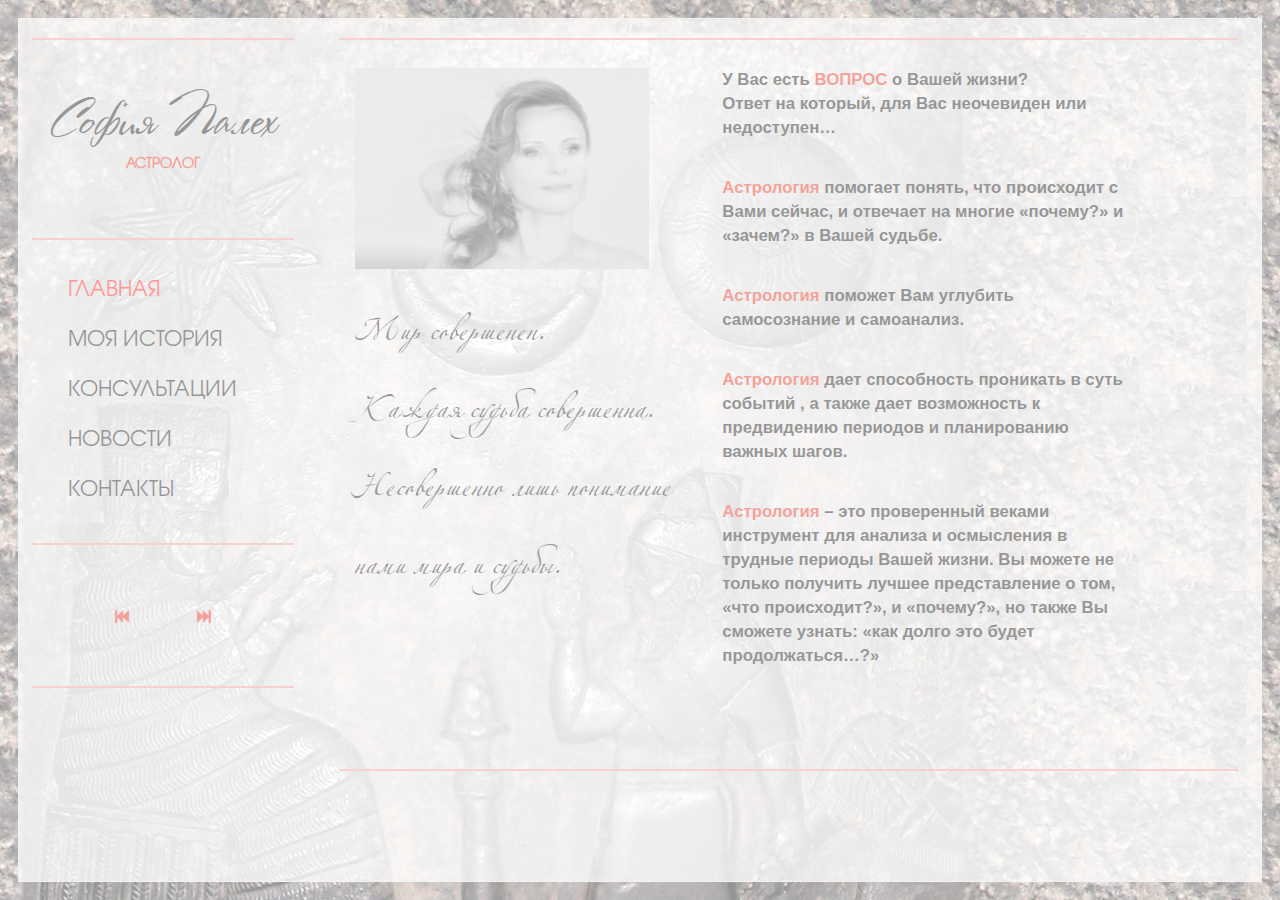
<file: index.html>
<!DOCTYPE html>
<html lang="en">
<head>
    <meta charset="utf-8">
    <meta http-equiv="X-UA-Compatible" content="IE=edge">
    <meta name="viewport" content="width=device-width, initial-scale=1">

    <link rel="shortcut icon" href="/img/crown.png" type="image/png">

    <script src="js/less.js"></script>
    <script src="js/jquery-2.2.0.js"></script>

    <link rel="stylesheet" href="css/font-awesome.min.css">
    <link href="css/bootstrap.css" rel="stylesheet">
    <link href="css/style.css" rel="stylesheet">

    <title>Астролог</title>

    <style>
        #page-preloader {
            position: fixed;
            left: 0;
            top: 0;
            right: 0;
            bottom: 0;
            background: rgba(255, 255, 255, .75);
            z-index: 100500;
        }
    </style>

</head>
<body>
<div id="page-preloader"><span class="spinner"></span></div>
<div class="container-fluid">
    <div class="row">
        <div class="col-xs-12 main_margin">
            <div class="well btn-block">
                <div class="container">
                    <div class="row">
                        <div class="col-xs-3 menu_style">
                            <p align="center" class="bord"></p>
                            <p align="center" class="logo_font">София Палех</p>
                            <p align="center" class="astro_style">АСТРОЛОГ</p>
                            <p align="center" class="bord logo_bottom"></p>
                            <ul class="nav nav-tabs nav-stacked">
                                <li class="active">
                                    <a href="index.html">ГЛАВНАЯ</a>
                                </li>
                                <li>
                                    <a href="history.html">МОЯ ИСТОРИЯ</a>
                                </li>
                                <li>
                                    <a href="consult.html">КОНСУЛЬТАЦИИ</a>
                                </li>
                                <li>
                                    <a href="news.html">НОВОСТИ</a>
                                </li>
                                <li>
                                    <a href="contacts.html">КОНТАКТЫ</a>
                                </li>
                            </ul>
                            <p class="bord"></p>
                            <p align="center">
                                <a href="contacts.html"><span class="glyphicon glyphicon-fast-backward arrow_style"></span></a>
                                <a href="history.html"><span class="glyphicon glyphicon-fast-forward arrow_style"></span></a>
                            </p>
                            <p class="bord"></p>
                        </div>
                        <div class="col-xs-9">
                            <div class="tab-content">
                                <div id="panel1" class="tab-pane fade in active">
                                    <div class="container-fluid">
                                        <div class="row">
                                            <div class="col-xs-12">
                                                <p class="bord3"></p>
                                                <div class="container-fluid">
                                                    <div class="row">
                                                        <div class="col-xs-6 margin_text_column_right">
                                                            <img class="photo" src="img/foto.png" style="max-width: 75%; height: auto;">
                                                            <p class="citata">Мир совершенен.</p>
                                                            <p class="citata">Каждая судьба совершенна.</p>
                                                            <p class="citata">Несовершенно лишь понимание</p>
                                                            <p class="citata">нами мира и судьбы.</p>
                                                        </div>
                                                        <div class="col-xs-6 margin_text_column_left">
                                                            <p class="text marg first_marg">У Вас есть <span class="red">ВОПРОС</span> о Вашей жизни?
                                                                <br />
                                                                                            Ответ на который, для Вас неочевиден или недоступен…
                                                            </p>
                                                            <p class="text text_marg"><span class="red">Астрология</span> помогает понять, что происходит с Вами сейчас, и отвечает на многие «почему?» и «зачем?» в Вашей судьбе.</p>
                                                            <p class="text text_marg"><span class="red">Астрология</span> поможет Вам углубить самосознание и самоанализ.</p>
                                                            <p class="text text_marg"><span class="red">Астрология</span> дает способность проникать в суть событий , а также дает возможность к предвидению периодов и планированию важных шагов.</p>
                                                            <p class="text text_marg"><span class="red">Астрология</span> – это проверенный веками инструмент для анализа и осмысления в трудные периоды Вашей жизни. Вы можете не только получить лучшее представление о том, «что происходит?», и «почему?», но также Вы сможете узнать: «как долго это будет продолжаться…?»</p>
                                                        </div>
                                                    </div>
                                                </div>
                                                <p class="block_element_1"></p>
                                                <p class="bord3"></p>
                                            </div>
                                        </div>
                                    </div>
                                </div>
                            </div>
                        </div>
                    </div>
                </div>
            </div>
        </div>
    </div>
</div>
<script>
    $(window).on('load', function () {
        var $preloader = $('#page-preloader'), $spinner = $preloader.find('.spinner');

        $preloader.delay(500).fadeOut('slow');
    });
</script>

<script src="js/bootstrap.min.js"></script>
</body>
</html>
</file>
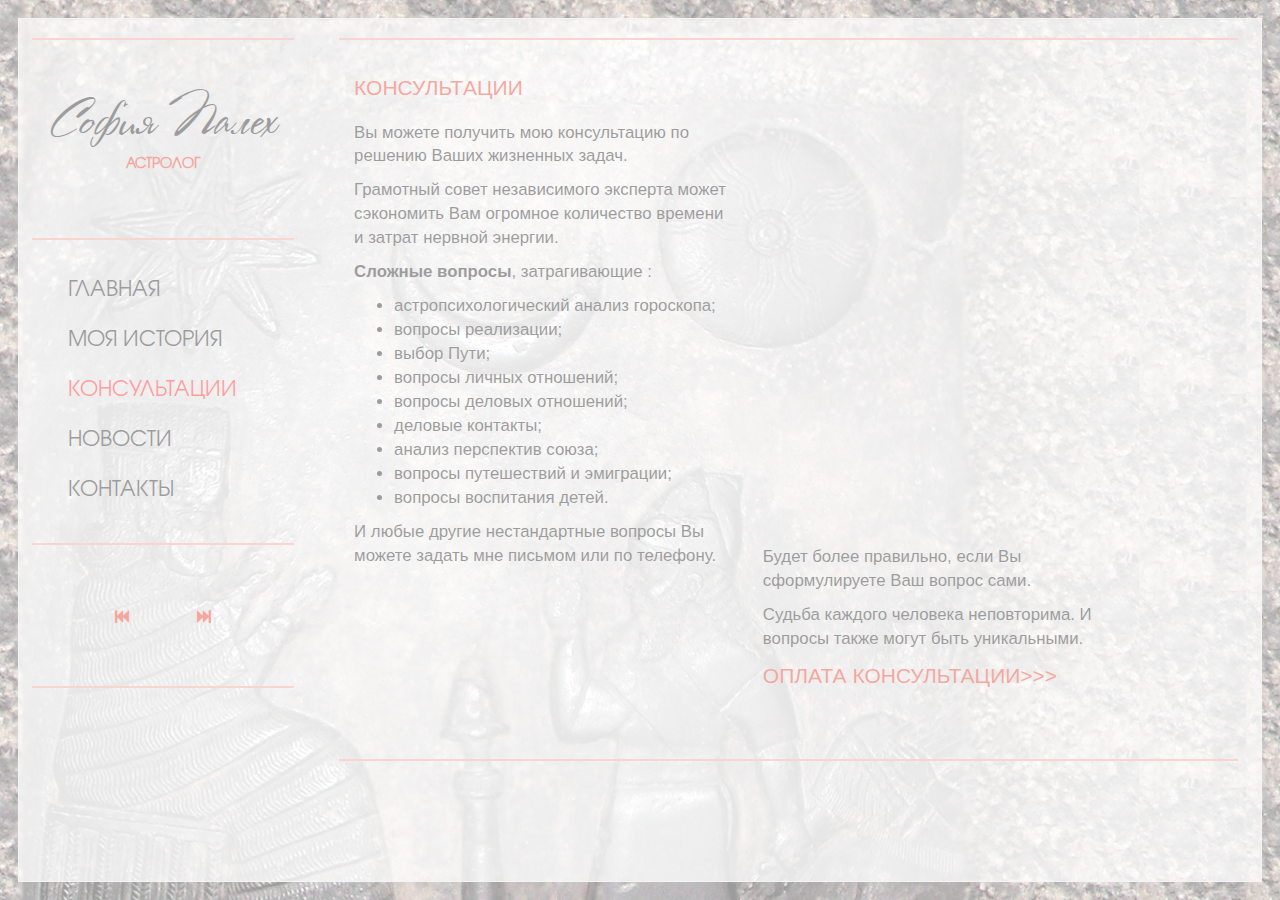
<file: consult.html>
<!DOCTYPE html>
<html lang="en">
<head>
    <meta charset="utf-8">
    <meta http-equiv="X-UA-Compatible" content="IE=edge">
    <meta name="viewport" content="width=device-width, initial-scale=1">

    <link rel="shortcut icon" href="/img/crown.png" type="image/png">

    <script src="js/less.js"></script>
    <script src="js/jquery-2.2.0.js"></script>

    <link rel="stylesheet" href="css/font-awesome.min.css">
    <link href="css/bootstrap.css" rel="stylesheet">
    <link href="css/style.css" rel="stylesheet">


    <title>Астролог</title>
    <style>
        #page-preloader {
            position: fixed;
            left: 0;
            top: 0;
            right: 0;
            bottom: 0;
            background: rgba(255, 255, 255, .75);
            z-index: 100500;
        }
    </style>
</head>
<body>
<div id="page-preloader"><span class="spinner"></span></div>
<div class="container-fluid">
    <div class="row">
        <div class="col-xs-12 main_margin">
            <div class="well btn-block">
                <div class="container">
                    <div class="row">
                        <div class="col-xs-3 menu_style">
                            <p align="center" class="bord"></p>
                            <p align="center" class="logo_font">София Палех</p>
                            <p align="center" class="astro_style">АСТРОЛОГ</p>
                            <p align="center" class="bord logo_bottom"></p>

                            <ul class="nav nav-tabs nav-stacked">
                                <li>
                                    <a href="index.html">ГЛАВНАЯ</a>
                                </li>
                                <li>
                                    <a href="history.html">МОЯ ИСТОРИЯ</a>
                                </li>
                                <li class="active">
                                    <a href="consult.html">КОНСУЛЬТАЦИИ</a>
                                </li>
                                <li>
                                    <a href="news.html">НОВОСТИ</a>
                                </li>
                                <li>
                                    <a href="contacts.html">КОНТАКТЫ</a>
                                </li>
                            </ul>

                            <p class="bord"></p>
                            <p align="center">
                                <a href="history.html"><span class="glyphicon glyphicon-fast-backward arrow_style"></span></a>
                                <a href="news.html"><span class="glyphicon glyphicon-fast-forward arrow_style"></span></a>
                            </p>
                            <p class="bord"></p>
                        </div>
                        <div class="col-xs-9">
                            <!-- 3 Tab-->
                            <div class="tab-content">
                                <div id="panel3" class="tab-pane active">
                                    <div class="container-fluid">
                                        <div class="row">
                                            <div class="col-xs-12">
                                                <p class="bord3"></p>
                                                <div class="container-fluid">
                                                    <div class="row">
                                                        <div class="col-xs-6">
                                                            <p class="header_style_consult">КОНСУЛЬТAЦИИ</p>
                                                            <p class="consult_text">Вы можете получить мою консультацию по решению Ваших жизненных задач. </p>
                                                            <p class="consult_text">Грамотный совет независимого эксперта может сэкономить Вам огромное количество времени и затрат нервной энергии.</p>
                                                            <p class="consult_text"><b>Сложные вопросы</b>, затрагивающие :</p>
                                                            <ul>
                                                                <li class="consult_text">астропсихологический анализ гороскопа;</li>
                                                                <li class="consult_text">вопросы реализации;</li>
                                                                <li class="consult_text">выбор Пути;</li>
                                                                <li class="consult_text">вопросы личных отношений;</li>
                                                                <li class="consult_text">вопросы деловых отношений;</li>
                                                                <li class="consult_text">деловые контакты;</li>
                                                                <li class="consult_text">анализ перспектив союза;</li>
                                                                <li class="consult_text">вопросы путешествий и эмиграции;</li>
                                                                <li class="consult_text">вопросы воспитания детей.</li>
                                                            </ul>
                                                            <p class="consult_text">И любые другие нестандартные вопросы Вы можете задать мне письмом или по телефону.</p>
                                                        </div>
                                                        <div class="col-xs-6 consult_margin">
                                                            <p class="consult_text">Будет более правильно, если Вы сформулируете Ваш вопрос сами. </p>
                                                            <p class="consult_text">Судьба каждого человека неповторима. И вопросы также могут быть уникальными.</p>
                                                            <a class="red oplata" href="oplata.html">ОПЛАТА КОНСУЛЬТАЦИИ>>></a>
                                                        </div>
                                                    </div>
                                                </div>
                                                <p class="block_element_9_consult"></p>
                                                <p class="bord3"></p>
                                            </div>
                                        </div>
                                    </div>
                                </div>
                            </div>
                        </div>
                    </div>
                </div>
            </div>
        </div>
    </div>
</div>
<script>
    $(window).on('load', function () {
        var $preloader = $('#page-preloader'), $spinner = $preloader.find('.spinner');
        $preloader.delay(500).fadeOut('slow');
    });
</script>

<script src="js/bootstrap.min.js"></script>
</body>
</html>
</file>
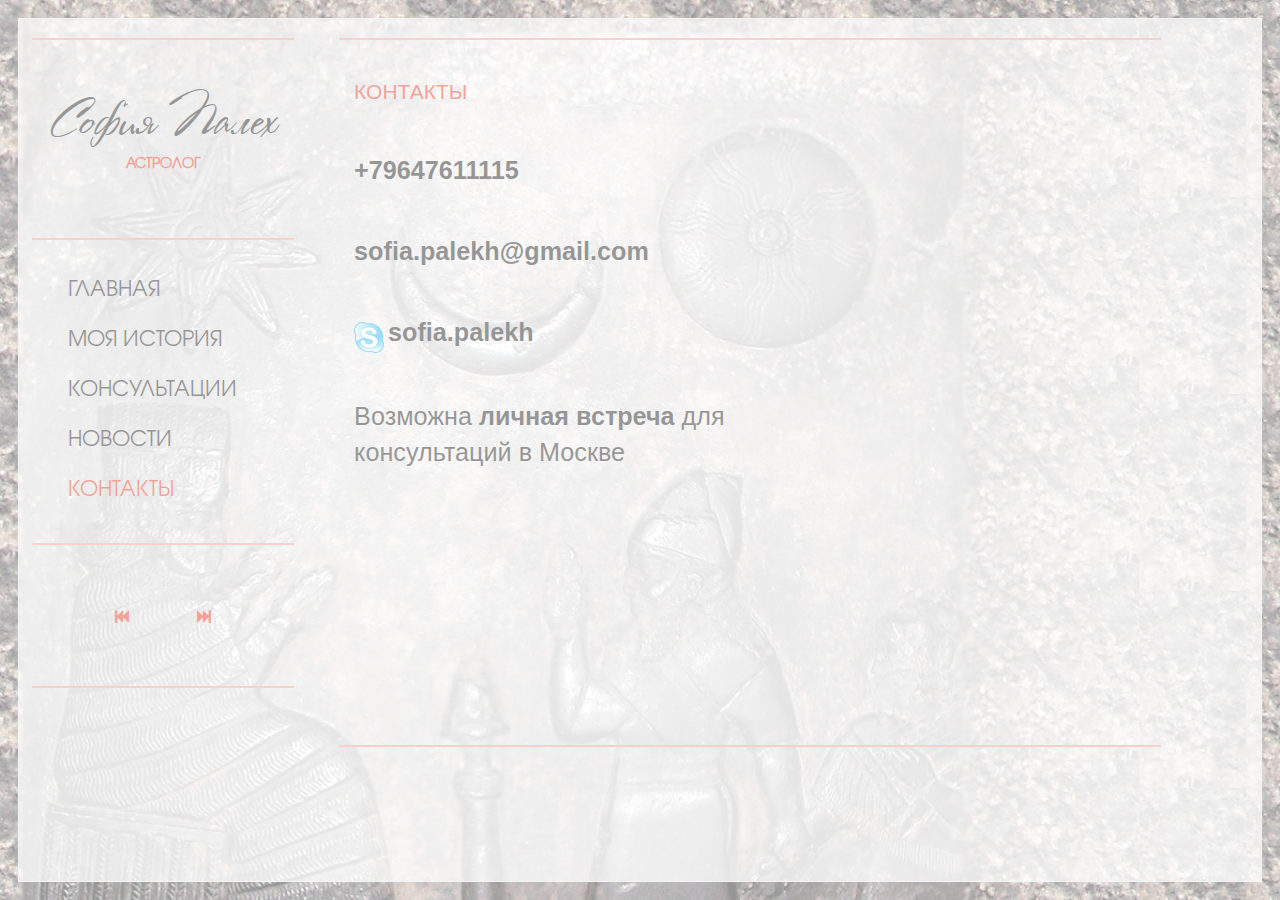
<file: contacts.html>
<!DOCTYPE html>
<html lang="en">
<head>
    <meta charset="utf-8">
    <meta http-equiv="X-UA-Compatible" content="IE=edge">
    <meta name="viewport" content="width=device-width, initial-scale=1">

    <link rel="shortcut icon" href="/img/crown.png" type="image/png">

    <script src="js/less.js"></script>
    <script src="js/jquery-2.2.0.js"></script>

    <link rel="stylesheet" href="css/font-awesome.min.css">
    <link href="css/bootstrap.css" rel="stylesheet">
    <link href="css/style.css" rel="stylesheet">


    <title>Астролог</title>
    <style>
        #page-preloader {
            position: fixed;
            left: 0;
            top: 0;
            right: 0;
            bottom: 0;
            background: rgba(255, 255, 255, .75);
            z-index: 100500;
        }
    </style>
</head>
<body>
<div id="page-preloader"><span class="spinner"></span></div>
<div class="container-fluid">
    <div class="row">
        <div class="col-xs-12 main_margin">
            <div class="well btn-block">
                <div class="container">
                    <div class="row">
                        <div class="col-xs-3 menu_style">
                            <p align="center" class="bord"></p>
                            <p align="center" class="logo_font">София Палех</p>
                            <p align="center" class="astro_style">АСТРОЛОГ</p>
                            <p align="center" class="bord logo_bottom"></p>
                            <ul class="nav nav-tabs nav-stacked">
                                <li>
                                    <a href="index.html">ГЛАВНАЯ</a>
                                </li>
                                <li>
                                    <a href="history.html">МОЯ ИСТОРИЯ</a>
                                </li>
                                <li>
                                    <a href="consult.html">КОНСУЛЬТАЦИИ</a>
                                </li>
                                <li>
                                    <a href="news.html">НОВОСТИ</a>
                                </li>
                                <li>
                                    <a class="red" href="contacts.html">КОНТАКТЫ</a>
                                </li>
                            </ul>
                            <p class="bord"></p>
                            <p align="center">
                                <a href="news.html"><span class="glyphicon glyphicon-fast-backward arrow_style"></span></a>
                                <a href="index.html"><span class="glyphicon glyphicon-fast-forward arrow_style"></span></a>
                            </p>
                            <p class="bord"></p>
                        </div>
                        <div class="col-xs-9 contacts_text">
                            <div class="tab-content">
                                <div id="panel5" class="tab-pane active">
                                    <div class="container-fluid">
                                        <div class="row">
                                            <div class="col-xs-11 col-lg-11">
                                                <p class="bord3"></p>
                                                <div class="container-fluid">
                                                    <div class="row">
                                                        <div class="col-xs-7">
                                                            <p class="header_style">КОНТАКТЫ</p>
                                                            <p class="contacts"><b>+79647611115</b></p>
                                                            <p class="contacts"><b>sofia.palekh@gmail.com</b></p>
                                                            <p><img src="img/skype.png"> <b class="contacts">sofia.palekh </b></p>
                                                            <p class="contacts">Возможна <b>личная встреча</b> для консультаций в Москве</p>
                                                        </div>
                                                    </div>
                                                </div>
                                                <p class="block_element_4_contacts"></p>
                                                <p class="bord3"></p>
                                            </div>
                                        </div>
                                    </div>
                                </div>
                            </div>
                        </div>
                    </div>
                </div>
            </div>
        </div>
    </div>
</div>
<script>
    $(window).on('load', function () {
        var $preloader = $('#page-preloader'), $spinner = $preloader.find('.spinner');
        $preloader.delay(500).fadeOut('slow');
    });
</script>

<script src="js/bootstrap.min.js"></script>
</body>
</html>
</file>
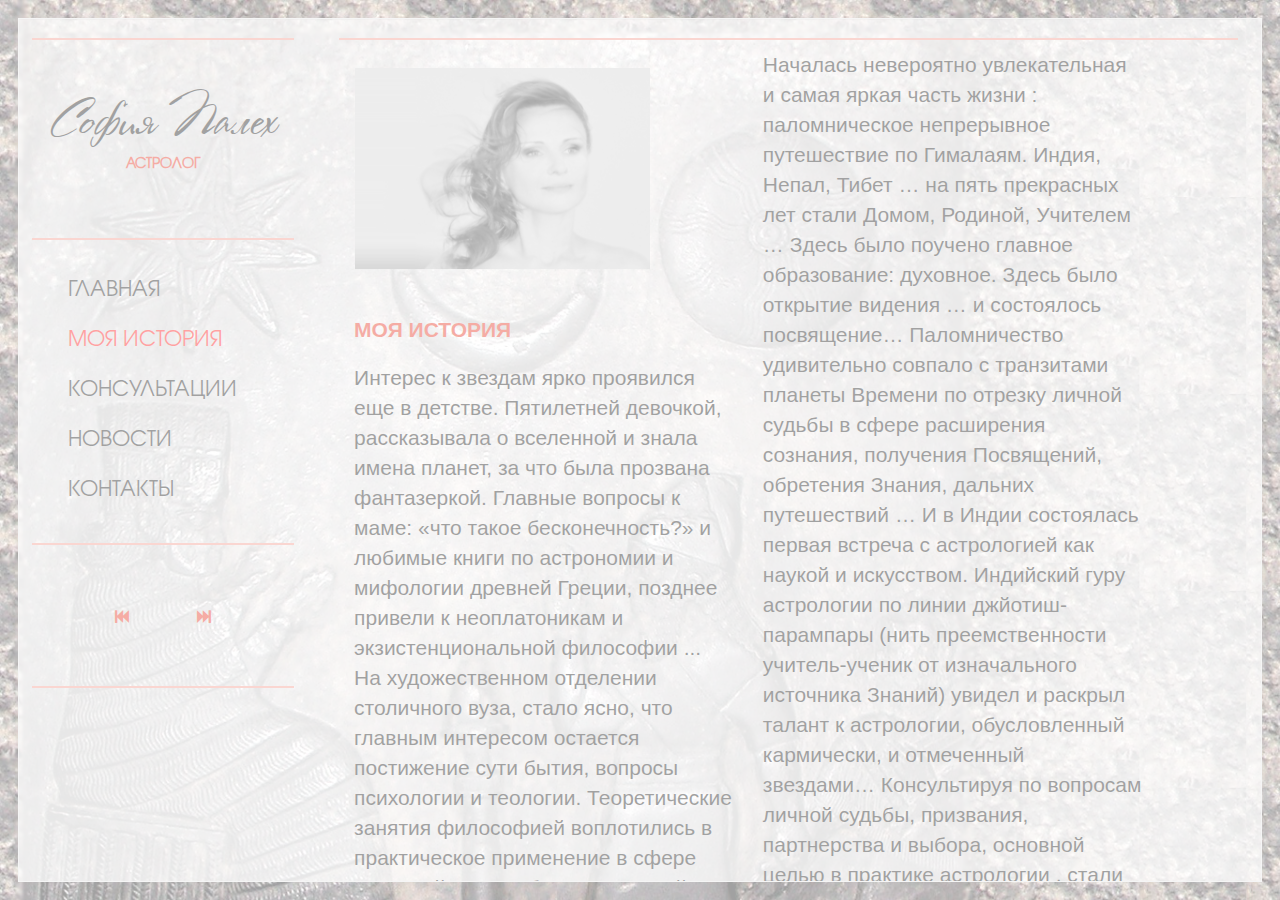
<file: history.html>
<!DOCTYPE html>
<html lang="en">
<head>
    <meta charset="utf-8">
    <meta http-equiv="X-UA-Compatible" content="IE=edge">
    <meta name="viewport" content="width=device-width, initial-scale=1">

    <link rel="shortcut icon" href="/img/crown.png" type="image/png">

    <script src="js/less.js"></script>
    <script src="js/jquery-2.2.0.js"></script>

    <link rel="stylesheet" href="css/font-awesome.min.css">
    <link href="css/bootstrap.css" rel="stylesheet">
    <link href="css/style.css" rel="stylesheet">

    <title>Астролог</title>

    <style>
        #page-preloader {
            position: fixed;
            left: 0;
            top: 0;
            right: 0;
            bottom: 0;
            background: rgba(255, 255, 255, .75);
            z-index: 100500;
        }
    </style>
</head>
<body>
<div id="page-preloader"><span class="spinner"></span></div>
<div class="container-fluid">
    <div class="row">
        <div class="col-xs-12 main_margin">
            <div class="well btn-block">
                <div class="container">
                    <div class="row">
                        <div class="col-xs-3 menu_style">
                            <p align="center" class="bord"></p>
                            <p align="center" class="logo_font">София Палех</p>
                            <p align="center" class="astro_style">АСТРОЛОГ</p>
                            <p align="center" class="bord logo_bottom"></p>
                            <p class="block_element_7_history"></p>
                            <ul class="nav nav-tabs nav-stacked">
                                <li>
                                    <a href="index.html">ГЛАВНАЯ</a>
                                </li>
                                <li class="active">
                                    <a href="history.html">МОЯ ИСТОРИЯ</a>
                                </li>
                                <li>
                                    <a href="consult.html">КОНСУЛЬТАЦИИ</a>
                                </li>
                                <li>
                                    <a href="news.html">НОВОСТИ</a>
                                </li>
                                <li>
                                    <a href="contacts.html">КОНТАКТЫ</a>
                                </li>
                            </ul>
                            <p class="bord"></p>
                            <p align="center">
                                <a href="index.html"><span class="glyphicon glyphicon-fast-backward arrow_style"></span></a>
                                <a href="consult.html"><span class="glyphicon glyphicon-fast-forward arrow_style"></span></a>
                            </p>
                            <p class="bord"></p>
                        </div>
                        <div class="col-xs-9">
                            <!--2 Tab-->
                            <div class="tab-content">
                                <div id="panel2" class="tab-pane fade in active">
                                    <div class="container-fluid">
                                        <div class="row">
                                            <div class="col-xs-12">
                                                <p class="bord3"></p>
                                                <div class="container-fluid">
                                                    <div class="row">
                                                        <div class="col-xs-6">
                                                            <img class="photo" src="img/foto.png" style="max-width: 78%; height: auto;">
                                                            <p class="header_style"><b>МОЯ ИСТОРИЯ</b></p>
                                                            <p class="history_text">Интерес к звездам ярко проявился еще в детстве. Пятилетней девочкой, рассказывала о вселенной и знала имена планет, за что была прозвана фантазеркой. Главные вопросы к маме: «что такое бесконечность?» и любимые книги по астрономии и мифологии древней Греции, позднее привели к неоплатоникам и экзистенциональной философии ... На художественном отделении столичного вуза, стало ясно, что главным интересом остается постижение сути бытия, вопросы психологии и теологии. Теоретические занятия философией воплотились в практическое применение в сфере правовой жизни общества. С этой целью в Москве была основана собственная юридическая компания. Здесь, совместно с партнерами, вела обширную практику в сфере гражданского права и сопровождения бизнеса. Исследования в социальной и правовой сфере неожиданно прервались после прочтения древнего текста: «Тибетской книги мертвых»…</p>
                                                        </div>
                                                        <div class="col-xs-6">
                                                            <p class="history_text">Началась невероятно увлекательная и самая яркая часть жизни : паломническое непрерывное путешествие по Гималаям. Индия, Непал, Тибет … на пять прекрасных лет стали Домом, Родиной, Учителем … Здесь было поучено главное образование: духовное. Здесь было открытие видения … и состоялось посвящение… Паломничество удивительно совпало с транзитами планеты Времени по отрезку личной судьбы в сфере расширения сознания, получения Посвящений, обретения Знания, дальних путешествий … И в Индии состоялась первая встреча с астрологией как наукой и искусством. Индийский гуру астрологии по линии джйотиш-парампары (нить преемственности учитель-ученик от изначального источника Знаний) увидел и раскрыл талант к астрологии, обусловленный кармически, и отмеченный звездами…

                                                                                    Консультируя по вопросам личной судьбы, призвания, партнерства и выбора, основной целью в практике астрологии , стали глубокие исследования законов судьбы, вопросов свободы воли, свободы выбора. На практике стало очевидно, что именно астрология дает логический, математически точный, и многими поколениями астрологов освоенный инструмент, для более конкретного и наглядного изучения этих абстрактных вечных вопросов философии , психологии, познания человека и мира. А занятия живописью и юридическая практика, были первой ступенью на Пути познании судьбы, мира вещей, явлений, Бытия… на Пути к Богу.</p>
                                                        </div>
                                                    </div>
                                                </div>
                                                <p class="block_element_5"></p>
                                                <p class="bord3"></p>
                                            </div>
                                        </div>
                                    </div>
                                </div>
                            </div>
                        </div>
                    </div>
                </div>
            </div>
        </div>
    </div>
</div>
<script>
    $(window).on('load', function () {
        var $preloader = $('#page-preloader'), $spinner = $preloader.find('.spinner');
        $preloader.delay(500).fadeOut('slow');
    });
</script>
<script src="js/bootstrap.min.js"></script>
</body>
</html>
</file>
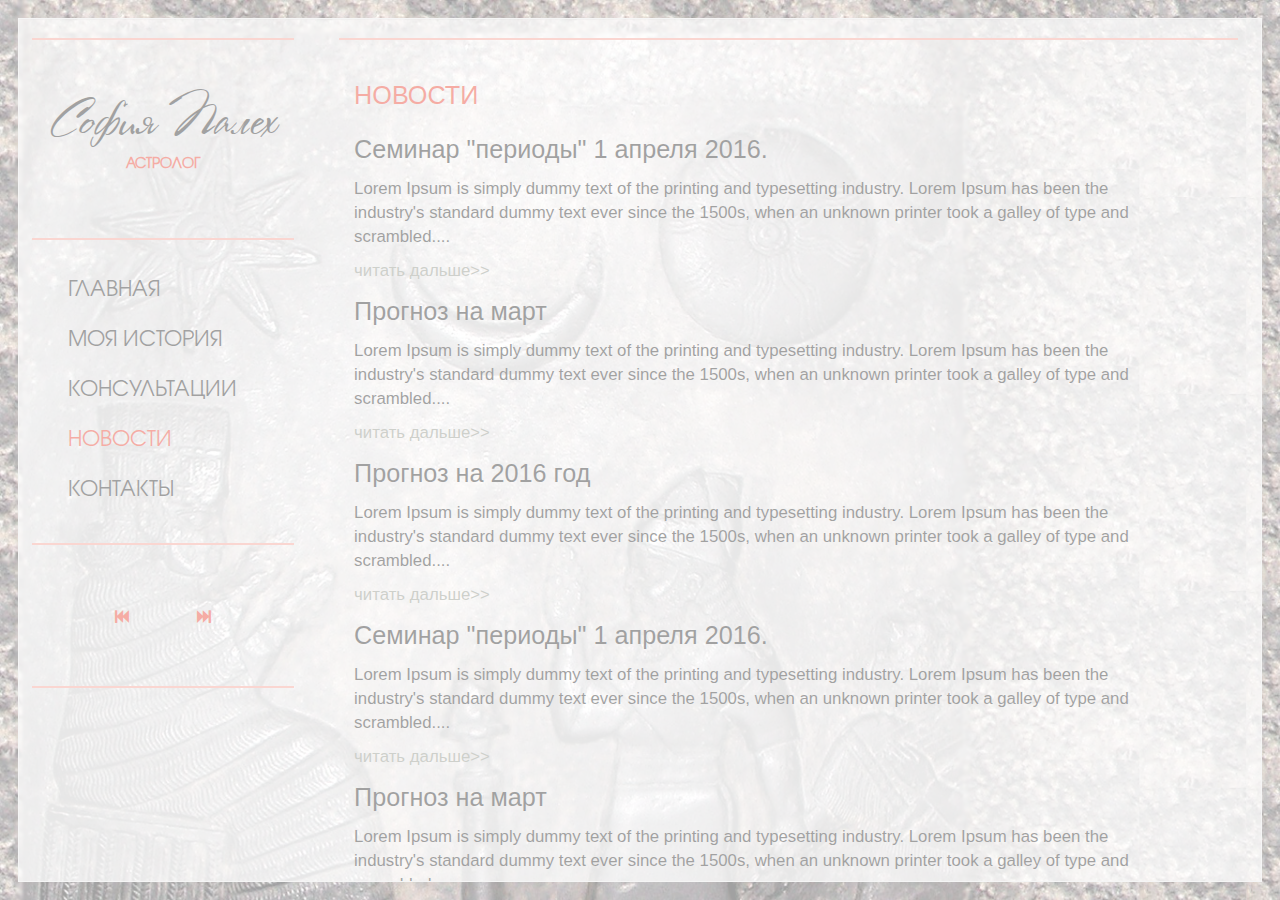
<file: news.html>
<!DOCTYPE html>
<html lang="en">
<head>
    <meta charset="utf-8">
    <meta http-equiv="X-UA-Compatible" content="IE=edge">
    <meta name="viewport" content="width=device-width, initial-scale=1">

    <link rel="shortcut icon" href="/img/crown.png" type="image/png">

    <script src="js/less.js"></script>
    <script src="js/jquery-2.2.0.js"></script>

    <link rel="stylesheet" href="css/font-awesome.min.css">
    <link href="css/bootstrap.css" rel="stylesheet">
    <link href="css/style.css" rel="stylesheet">


    <title>Астролог</title>
    <style>
        #page-preloader {
            position: fixed;
            left: 0;
            top: 0;
            right: 0;
            bottom: 0;
            background: rgba(255, 255, 255, .75);
            z-index: 100500;
        }
    </style>
</head>
<body>
<div id="page-preloader"><span class="spinner"></span></div>
<div class="container-fluid">
    <div class="row">
        <div class="col-xs-12 main_margin">
            <div class="well">
                <div class="container">
                    <div class="row">
                        <div class="col-xs-3 menu_style">
                            <p align="center" class="bord"></p>
                            <p align="center" class="logo_font">София Палех</p>
                            <p align="center" class="astro_style">АСТРОЛОГ</p>
                            <p align="center" class="bord logo_bottom"></p>
                            <ul class="nav nav-tabs nav-stacked">
                                <li>
                                    <a href="index.html">ГЛАВНАЯ</a>
                                </li>
                                <li>
                                    <a href="history.html">МОЯ ИСТОРИЯ</a>
                                </li>
                                <li>
                                    <a href="consult.html">КОНСУЛЬТАЦИИ</a>
                                </li>
                                <li>
                                    <a class="red" href="news.html">НОВОСТИ</a>
                                </li>
                                <li>
                                    <a href="contacts.html">КОНТАКТЫ</a>
                                </li>
                            </ul>

                            <p class="bord"></p>
                            <p align="center">
                                <a href="consult.html"><span class="glyphicon glyphicon-fast-backward arrow_style"></span></a>
                                <a href="contacts.html"><span class="glyphicon glyphicon-fast-forward arrow_style"></span></a>
                            </p>
                            <p class="bord"></p>
                        </div>
                        <div class="col-xs-9 news_text">
                            <div class="tab-content">
                                <div id="panel51" class="tab-pane active">
                                    <div class="container-fluid">
                                        <div class="row">
                                            <div class="col-xs-12">
                                                <p class="bord3"></p>
                                                <div class="container-fluid">
                                                    <div class="row">
                                                        <div class="col-xs-12">
                                                            <p class="header_style">НОВОСТИ</p>
                                                            <p class="news_header">Семинар "периоды" 1 апреля 2016.</p>
                                                            <p class="news_body">Lorem Ipsum is simply dummy text of the printing and typesetting industry. Lorem Ipsum has been the industry's standard dummy text ever since the 1500s, when an unknown printer took a galley of type and scrambled....</p>
                                                            <p class="news_link">
                                                                <a data-toggle="tab" href="#panel1">читать дальше>></a>
                                                            <p class="news_header">Прогноз на март</p>
                                                            <p class="news_body">Lorem Ipsum is simply dummy text of the printing and typesetting industry. Lorem Ipsum has been the industry's standard dummy text ever since the 1500s, when an unknown printer took a galley of type and scrambled....</p>
                                                            <p class="news_link">
                                                                <a data-toggle="tab" href="#panel2">читать дальше>></a>
                                                            <p class="news_header">Прогноз на 2016 год</p>
                                                            <p class="news_body">Lorem Ipsum is simply dummy text of the printing and typesetting industry. Lorem Ipsum has been the industry's standard dummy text ever since the 1500s, when an unknown printer took a galley of type and scrambled....</p>
                                                            <p class="news_link">
                                                                <a data-toggle="tab" href="#panel3">читать дальше>></a>
                                                            </p>
                                                            <p class="news_header">Семинар "периоды" 1 апреля 2016.</p>
                                                            <p class="news_body">Lorem Ipsum is simply dummy text of the printing and typesetting industry. Lorem Ipsum has been the industry's standard dummy text ever since the 1500s, when an unknown printer took a galley of type and scrambled....</p>
                                                            <p class="news_link">
                                                                <a data-toggle="tab" href="#panel4">читать дальше>></a>
                                                            <p class="news_header">Прогноз на март</p>
                                                            <p class="news_body">Lorem Ipsum is simply dummy text of the printing and typesetting industry. Lorem Ipsum has been the industry's standard dummy text ever since the 1500s, when an unknown printer took a galley of type and scrambled....</p>
                                                            <p class="news_link">
                                                                <a data-toggle="tab" href="#panel5">читать дальше>></a>
                                                            <p class="news_header">Прогноз на 2016 год</p>
                                                            <p class="news_body">Lorem Ipsum is simply dummy text of the printing and typesetting industry. Lorem Ipsum has been the industry's standard dummy text ever since the 1500s, when an unknown printer took a galley of type and scrambled....</p>
                                                            <p class="news_link">
                                                                <a data-toggle="tab" href="#panel6">читать дальше>></a>
                                                            </p>
                                                            <p class="news_header">Семинар "периоды" 1 апреля 2016.</p>
                                                            <p class="news_body">Lorem Ipsum is simply dummy text of the printing and typesetting industry. Lorem Ipsum has been the industry's standard dummy text ever since the 1500s, when an unknown printer took a galley of type and scrambled....</p>
                                                            <p class="news_link">
                                                                <a data-toggle="tab" href="#panel7">читать дальше>></a>
                                                            <p class="news_header">Прогноз на март</p>
                                                            <p class="news_body">Lorem Ipsum is simply dummy text of the printing and typesetting industry. Lorem Ipsum has been the industry's standard dummy text ever since the 1500s, when an unknown printer took a galley of type and scrambled....</p>
                                                            <p class="news_link">
                                                                <a data-toggle="tab" href="#panel8">читать дальше>></a>
                                                            <p class="news_header">Прогноз на 2016 год</p>
                                                            <p class="news_body">Lorem Ipsum is simply dummy text of the printing and typesetting industry. Lorem Ipsum has been the industry's standard dummy text ever since the 1500s, when an unknown printer took a galley of type and scrambled....</p>
                                                            <p class="news_link">
                                                                <a data-toggle="tab" href="#panel9">читать дальше>></a>
                                                            </p>
                                                            <p class="news_header">Семинар "периоды" 1 апреля 2016.</p>
                                                            <p class="news_body">Lorem Ipsum is simply dummy text of the printing and typesetting industry. Lorem Ipsum has been the industry's standard dummy text ever since the 1500s, when an unknown printer took a galley of type and scrambled....</p>
                                                            <p class="news_link">
                                                                <a data-toggle="tab" href="#panel10">читать дальше>></a>
                                                            <p class="news_header">Прогноз на март</p>
                                                            <p class="news_body">Lorem Ipsum is simply dummy text of the printing and typesetting industry. Lorem Ipsum has been the industry's standard dummy text ever since the 1500s, when an unknown printer took a galley of type and scrambled....</p>
                                                            <p class="news_link">
                                                                <a data-toggle="tab" href="#panel11">читать дальше>></a>
                                                            <p class="news_header">Прогноз на 2016 год</p>
                                                            <p class="news_body">Lorem Ipsum is simply dummy text of the printing and typesetting industry. Lorem Ipsum has been the industry's standard dummy text ever since the 1500s, when an unknown printer took a galley of type and scrambled....</p>
                                                            <p class="news_link">
                                                                <a data-toggle="tab" href="#panel12">читать дальше>></a>
                                                            </p>
                                                            <p class="news_header">Семинар "периоды" 1 апреля 2016.</p>
                                                            <p class="news_body">Lorem Ipsum is simply dummy text of the printing and typesetting industry. Lorem Ipsum has been the industry's standard dummy text ever since the 1500s, when an unknown printer took a galley of type and scrambled....</p>
                                                            <p class="news_link">
                                                                <a data-toggle="tab" href="#panel13">читать дальше>></a>
                                                            <p class="news_header">Прогноз на март</p>
                                                            <p class="news_body">Lorem Ipsum is simply dummy text of the printing and typesetting industry. Lorem Ipsum has been the industry's standard dummy text ever since the 1500s, when an unknown printer took a galley of type and scrambled....</p>
                                                            <p class="news_link">
                                                                <a data-toggle="tab" href="#panel14">читать дальше>></a>
                                                            <p class="news_header">Прогноз на 2016 год</p>
                                                            <p class="news_body">Lorem Ipsum is simply dummy text of the printing and typesetting industry. Lorem Ipsum has been the industry's standard dummy text ever since the 1500s, when an unknown printer took a galley of type and scrambled....</p>
                                                            <p class="news_link">
                                                                <a data-toggle="tab" href="#panel15">читать дальше>></a>
                                                            </p>
                                                            <p class="news_header">Семинар "периоды" 1 апреля 2016.</p>
                                                            <p class="news_body">Lorem Ipsum is simply dummy text of the printing and typesetting industry. Lorem Ipsum has been the industry's standard dummy text ever since the 1500s, when an unknown printer took a galley of type and scrambled....</p>
                                                            <p class="news_link">
                                                                <a data-toggle="tab" href="#panel16">читать дальше>></a>
                                                            <p class="news_header">Прогноз на март</p>
                                                            <p class="news_body">Lorem Ipsum is simply dummy text of the printing and typesetting industry. Lorem Ipsum has been the industry's standard dummy text ever since the 1500s, when an unknown printer took a galley of type and scrambled....</p>
                                                            <p class="news_link">
                                                                <a data-toggle="tab" href="#panel17">читать дальше>></a>
                                                            <p class="news_header">Прогноз на 2016 год</p>
                                                            <p class="news_body">Lorem Ipsum is simply dummy text of the printing and typesetting industry. Lorem Ipsum has been the industry's standard dummy text ever since the 1500s, when an unknown printer took a galley of type and scrambled....</p>
                                                            <p class="news_link">
                                                                <a data-toggle="tab" href="#panel18">читать дальше>></a>
                                                            </p>
                                                            <p class="news_header">Семинар "периоды" 1 апреля 2016.</p>
                                                            <p class="news_body">Lorem Ipsum is simply dummy text of the printing and typesetting industry. Lorem Ipsum has been the industry's standard dummy text ever since the 1500s, when an unknown printer took a galley of type and scrambled....</p>
                                                            <p class="news_link">
                                                                <a data-toggle="tab" href="#panel19">читать дальше>></a>
                                                            <p class="news_header">Прогноз на март</p>
                                                            <p class="news_body">Lorem Ipsum is simply dummy text of the printing and typesetting industry. Lorem Ipsum has been the industry's standard dummy text ever since the 1500s, when an unknown printer took a galley of type and scrambled....</p>
                                                            <p class="news_link">
                                                                <a data-toggle="tab" href="#panel20">читать дальше>></a>
                                                            <p class="news_header">Прогноз на 2016 год</p>
                                                            <p class="news_body">Lorem Ipsum is simply dummy text of the printing and typesetting industry. Lorem Ipsum has been the industry's standard dummy text ever since the 1500s, when an unknown printer took a galley of type and scrambled....</p>
                                                            <p class="news_link">
                                                                <a data-toggle="tab" href="#panel21">читать дальше>></a>
                                                            </p>
                                                            <p class="news_header">Семинар "периоды" 1 апреля 2016.</p>
                                                            <p class="news_body">Lorem Ipsum is simply dummy text of the printing and typesetting industry. Lorem Ipsum has been the industry's standard dummy text ever since the 1500s, when an unknown printer took a galley of type and scrambled....</p>
                                                            <p class="news_link">
                                                                <a data-toggle="tab" href="#panel22">читать дальше>></a>
                                                            <p class="news_header">Прогноз на март</p>
                                                            <p class="news_body">Lorem Ipsum is simply dummy text of the printing and typesetting industry. Lorem Ipsum has been the industry's standard dummy text ever since the 1500s, when an unknown printer took a galley of type and scrambled....</p>
                                                            <p class="news_link">
                                                                <a data-toggle="tab" href="#panel23">читать дальше>></a>
                                                            <p class="news_header">Прогноз на 2016 год</p>
                                                            <p class="news_body">Lorem Ipsum is simply dummy text of the printing and typesetting industry. Lorem Ipsum has been the industry's standard dummy text ever since the 1500s, when an unknown printer took a galley of type and scrambled....</p>
                                                            <p class="news_link">
                                                                <a data-toggle="tab" href="#panel24">читать дальше>></a>
                                                            </p>
                                                            <p class="news_header">Семинар "периоды" 1 апреля 2016.</p>
                                                            <p class="news_body">Lorem Ipsum is simply dummy text of the printing and typesetting industry. Lorem Ipsum has been the industry's standard dummy text ever since the 1500s, when an unknown printer took a galley of type and scrambled....</p>
                                                            <p class="news_link">
                                                                <a data-toggle="tab" href="#panel25">читать дальше>></a>
                                                            <p class="news_header">Прогноз на март</p>
                                                            <p class="news_body">Lorem Ipsum is simply dummy text of the printing and typesetting industry. Lorem Ipsum has been the industry's standard dummy text ever since the 1500s, when an unknown printer took a galley of type and scrambled....</p>
                                                            <p class="news_link">
                                                                <a data-toggle="tab" href="#panel26">читать дальше>></a>
                                                            <p class="news_header">Прогноз на 2016 год</p>
                                                            <p class="news_body">Lorem Ipsum is simply dummy text of the printing and typesetting industry. Lorem Ipsum has been the industry's standard dummy text ever since the 1500s, when an unknown printer took a galley of type and scrambled....</p>
                                                            <p class="news_link">
                                                                <a data-toggle="tab" href="#panel27">читать дальше>></a>
                                                            </p>
                                                            <p class="news_header">Семинар "периоды" 1 апреля 2016.</p>
                                                            <p class="news_body">Lorem Ipsum is simply dummy text of the printing and typesetting industry. Lorem Ipsum has been the industry's standard dummy text ever since the 1500s, when an unknown printer took a galley of type and scrambled....</p>
                                                            <p class="news_link">
                                                                <a data-toggle="tab" href="#panel28">читать дальше>></a>
                                                            <p class="news_header">Прогноз на март</p>
                                                            <p class="news_body">Lorem Ipsum is simply dummy text of the printing and typesetting industry. Lorem Ipsum has been the industry's standard dummy text ever since the 1500s, when an unknown printer took a galley of type and scrambled....</p>
                                                            <p class="news_link">
                                                                <a data-toggle="tab" href="#panel29">читать дальше>></a>
                                                            <p class="news_header">Прогноз на 2016 год</p>
                                                            <p class="news_body">Lorem Ipsum is simply dummy text of the printing and typesetting industry. Lorem Ipsum has been the industry's standard dummy text ever since the 1500s, when an unknown printer took a galley of type and scrambled....</p>
                                                            <p class="news_link">
                                                                <a data-toggle="tab" href="#panel30">читать дальше>></a>
                                                            </p>
                                                            <p class="news_header">Семинар "периоды" 1 апреля 2016.</p>
                                                            <p class="news_body">Lorem Ipsum is simply dummy text of the printing and typesetting industry. Lorem Ipsum has been the industry's standard dummy text ever since the 1500s, when an unknown printer took a galley of type and scrambled....</p>
                                                            <p class="news_link">
                                                                <a data-toggle="tab" href="#panel31">читать дальше>></a>
                                                            <p class="news_header">Прогноз на март</p>
                                                            <p class="news_body">Lorem Ipsum is simply dummy text of the printing and typesetting industry. Lorem Ipsum has been the industry's standard dummy text ever since the 1500s, when an unknown printer took a galley of type and scrambled....</p>
                                                            <p class="news_link">
                                                                <a data-toggle="tab" href="#panel32">читать дальше>></a>
                                                            <p class="news_header">Прогноз на 2016 год</p>
                                                            <p class="news_body">Lorem Ipsum is simply dummy text of the printing and typesetting industry. Lorem Ipsum has been the industry's standard dummy text ever since the 1500s, when an unknown printer took a galley of type and scrambled....</p>
                                                            <p class="news_link">
                                                                <a data-toggle="tab" href="#panel33">читать дальше>></a>
                                                            </p>
                                                            <p class="news_header">Семинар "периоды" 1 апреля 2016.</p>
                                                            <p class="news_body">Lorem Ipsum is simply dummy text of the printing and typesetting industry. Lorem Ipsum has been the industry's standard dummy text ever since the 1500s, when an unknown printer took a galley of type and scrambled....</p>
                                                            <p class="news_link">
                                                                <a data-toggle="tab" href="#panel34">читать дальше>></a>
                                                            <p class="news_header">Прогноз на март</p>
                                                            <p class="news_body">Lorem Ipsum is simply dummy text of the printing and typesetting industry. Lorem Ipsum has been the industry's standard dummy text ever since the 1500s, when an unknown printer took a galley of type and scrambled....</p>
                                                            <p class="news_link">
                                                                <a data-toggle="tab" href="#panel35">читать дальше>></a>
                                                            <p class="news_header">Прогноз на 2016 год</p>
                                                            <p class="news_body">Lorem Ipsum is simply dummy text of the printing and typesetting industry. Lorem Ipsum has been the industry's standard dummy text ever since the 1500s, when an unknown printer took a galley of type and scrambled....</p>
                                                            <p class="news_link">
                                                                <a data-toggle="tab" href="#panel36">читать дальше>></a>
                                                            </p>
                                                            <p class="news_header">Семинар "периоды" 1 апреля 2016.</p>
                                                            <p class="news_body">Lorem Ipsum is simply dummy text of the printing and typesetting industry. Lorem Ipsum has been the industry's standard dummy text ever since the 1500s, when an unknown printer took a galley of type and scrambled....</p>
                                                            <p class="news_link">
                                                                <a data-toggle="tab" href="#panel37">читать дальше>></a>
                                                            <p class="news_header">Прогноз на март</p>
                                                            <p class="news_body">Lorem Ipsum is simply dummy text of the printing and typesetting industry. Lorem Ipsum has been the industry's standard dummy text ever since the 1500s, when an unknown printer took a galley of type and scrambled....</p>
                                                            <p class="news_link">
                                                                <a data-toggle="tab" href="#panel38">читать дальше>></a>
                                                            <p class="news_header">Прогноз на 2016 год</p>
                                                            <p class="news_body">Lorem Ipsum is simply dummy text of the printing and typesetting industry. Lorem Ipsum has been the industry's standard dummy text ever since the 1500s, when an unknown printer took a galley of type and scrambled....</p>
                                                            <p class="news_link">
                                                                <a data-toggle="tab" href="#panel39">читать дальше>></a>
                                                            </p>
                                                            <p class="news_header">Семинар "периоды" 1 апреля 2016.</p>
                                                            <p class="news_body">Lorem Ipsum is simply dummy text of the printing and typesetting industry. Lorem Ipsum has been the industry's standard dummy text ever since the 1500s, when an unknown printer took a galley of type and scrambled....</p>
                                                            <p class="news_link">
                                                                <a data-toggle="tab" href="#panel40">читать дальше>></a>
                                                            <p class="news_header">Прогноз на март</p>
                                                            <p class="news_body">Lorem Ipsum is simply dummy text of the printing and typesetting industry. Lorem Ipsum has been the industry's standard dummy text ever since the 1500s, when an unknown printer took a galley of type and scrambled....</p>
                                                            <p class="news_link">
                                                                <a data-toggle="tab" href="#panel41">читать дальше>></a>
                                                            <p class="news_header">Прогноз на 2016 год</p>
                                                            <p class="news_body">Lorem Ipsum is simply dummy text of the printing and typesetting industry. Lorem Ipsum has been the industry's standard dummy text ever since the 1500s, when an unknown printer took a galley of type and scrambled....</p>
                                                            <p class="news_link">
                                                                <a data-toggle="tab" href="#panel42">читать дальше>></a>
                                                            </p>
                                                            <p class="news_header">Семинар "периоды" 1 апреля 2016.</p>
                                                            <p class="news_body">Lorem Ipsum is simply dummy text of the printing and typesetting industry. Lorem Ipsum has been the industry's standard dummy text ever since the 1500s, when an unknown printer took a galley of type and scrambled....</p>
                                                            <p class="news_link">
                                                                <a data-toggle="tab" href="#panel43">читать дальше>></a>
                                                            <p class="news_header">Прогноз на март</p>
                                                            <p class="news_body">Lorem Ipsum is simply dummy text of the printing and typesetting industry. Lorem Ipsum has been the industry's standard dummy text ever since the 1500s, when an unknown printer took a galley of type and scrambled....</p>
                                                            <p class="news_link">
                                                                <a data-toggle="tab" href="#panel44">читать дальше>></a>
                                                            <p class="news_header">Прогноз на 2016 год</p>
                                                            <p class="news_body">Lorem Ipsum is simply dummy text of the printing and typesetting industry. Lorem Ipsum has been the industry's standard dummy text ever since the 1500s, when an unknown printer took a galley of type and scrambled....</p>
                                                            <p class="news_link">
                                                                <a data-toggle="tab" href="#panel45">читать дальше>></a>
                                                            </p>
                                                            <p class="news_header">Семинар "периоды" 1 апреля 2016.</p>
                                                            <p class="news_body">Lorem Ipsum is simply dummy text of the printing and typesetting industry. Lorem Ipsum has been the industry's standard dummy text ever since the 1500s, when an unknown printer took a galley of type and scrambled....</p>
                                                            <p class="news_link">
                                                                <a data-toggle="tab" href="#panel46">читать дальше>></a>
                                                            <p class="news_header">Прогноз на март</p>
                                                            <p class="news_body">Lorem Ipsum is simply dummy text of the printing and typesetting industry. Lorem Ipsum has been the industry's standard dummy text ever since the 1500s, when an unknown printer took a galley of type and scrambled....</p>
                                                            <p class="news_link">
                                                                <a data-toggle="tab" href="#panel47">читать дальше>></a>
                                                            <p class="news_header">Прогноз на 2016 год</p>
                                                            <p class="news_body">Lorem Ipsum is simply dummy text of the printing and typesetting industry. Lorem Ipsum has been the industry's standard dummy text ever since the 1500s, when an unknown printer took a galley of type and scrambled....</p>
                                                            <p class="news_link">
                                                                <a data-toggle="tab" href="#panel48">читать дальше>></a>
                                                            </p>
                                                            <p class="news_header">Семинар "периоды" 1 апреля 2016.</p>
                                                            <p class="news_body">Lorem Ipsum is simply dummy text of the printing and typesetting industry. Lorem Ipsum has been the industry's standard dummy text ever since the 1500s, when an unknown printer took a galley of type and scrambled....</p>
                                                            <p class="news_link">
                                                                <a data-toggle="tab" href="#panel49">читать дальше>></a>
                                                            <p class="news_header">Прогноз на март</p>
                                                            <p class="news_body">Lorem Ipsum is simply dummy text of the printing and typesetting industry. Lorem Ipsum has been the industry's standard dummy text ever since the 1500s, when an unknown printer took a galley of type and scrambled....</p>
                                                            <p class="news_link">
                                                                <a data-toggle="tab" href="#panel50">читать дальше>></a>
                                                            </p>

                                                        </div>
                                                    </div>
                                                </div>
                                                <p class="block_element_5"></p>
                                                <p class="bord3"></p>
                                            </div>
                                        </div>
                                    </div>
                                </div>
                            </div>
                            <div class="tab-content">
                                <div id="panel1" class="tab-pane">
                                    <div class="container-fluid">
                                        <div class="row">
                                            <div class="col-xs-11 col-lg-11">
                                                <p class="bord3"></p>
                                                <div class="container-fluid">
                                                    <div class="row">
                                                        <div class="col-xs-5">
                                                            123124123
                                                        </div>
                                                    </div>
                                                </div>
                                            </div>
                                        </div>
                                    </div>
                                </div>
                            </div>
                            <div class="tab-content">
                                <div id="panel2" class="tab-pane">
                                    <div class="container-fluid">
                                        <div class="row">
                                            <div class="col-xs-11 col-lg-11">
                                                <p class="bord3"></p>
                                                <div class="container-fluid">
                                                    <div class="row">
                                                        <div class="col-xs-5">
                                                            Содержимое новости
                                                        </div>
                                                    </div>
                                                </div>
                                            </div>
                                        </div>
                                    </div>
                                </div>
                            </div>
                            <div class="tab-content">
                                <div id="panel3" class="tab-pane">
                                    <div class="container-fluid">
                                        <div class="row">
                                            <div class="col-xs-11 col-lg-11">
                                                <p class="bord3"></p>
                                                <div class="container-fluid">
                                                    <div class="row">
                                                        <div class="col-xs-5">
                                                            Содержимое новости
                                                        </div>
                                                    </div>
                                                </div>
                                            </div>
                                        </div>
                                    </div>
                                </div>
                            </div>
                            <div class="tab-content">
                                <div id="panel4" class="tab-pane">
                                    <div class="container-fluid">
                                        <div class="row">
                                            <div class="col-xs-11 col-lg-11">
                                                <p class="bord3"></p>
                                                <div class="container-fluid">
                                                    <div class="row">
                                                        <div class="col-xs-5">
                                                            Содержимое новости
                                                        </div>
                                                    </div>
                                                </div>
                                            </div>
                                        </div>
                                    </div>
                                </div>
                            </div>
                            <div class="tab-content">
                                <div id="panel5" class="tab-pane">
                                    <div class="container-fluid">
                                        <div class="row">
                                            <div class="col-xs-11 col-lg-11">
                                                <p class="bord3"></p>
                                                <div class="container-fluid">
                                                    <div class="row">
                                                        <div class="col-xs-5">
                                                            Содержимое новости
                                                        </div>
                                                    </div>
                                                </div>
                                            </div>
                                        </div>
                                    </div>
                                </div>
                            </div>
                            <div class="tab-content">
                                <div id="panel6" class="tab-pane">
                                    <div class="container-fluid">
                                        <div class="row">
                                            <div class="col-xs-11 col-lg-11">
                                                <p class="bord3"></p>
                                                <div class="container-fluid">
                                                    <div class="row">
                                                        <div class="col-xs-5">
                                                            Содержимое новости
                                                        </div>
                                                    </div>
                                                </div>
                                            </div>
                                        </div>
                                    </div>
                                </div>
                            </div>
                            <div class="tab-content">
                                <div id="panel7" class="tab-pane">
                                    <div class="container-fluid">
                                        <div class="row">
                                            <div class="col-xs-11 col-lg-11">
                                                <p class="bord3"></p>
                                                <div class="container-fluid">
                                                    <div class="row">
                                                        <div class="col-xs-5">
                                                            Содержимое новости
                                                        </div>
                                                    </div>
                                                </div>
                                            </div>
                                        </div>
                                    </div>
                                </div>
                            </div>
                            <div class="tab-content">
                                <div id="panel8" class="tab-pane">
                                    <div class="container-fluid">
                                        <div class="row">
                                            <div class="col-xs-11 col-lg-11">
                                                <p class="bord3"></p>
                                                <div class="container-fluid">
                                                    <div class="row">
                                                        <div class="col-xs-5">
                                                            Содержимое новости
                                                        </div>
                                                    </div>
                                                </div>
                                            </div>
                                        </div>
                                    </div>
                                </div>
                            </div>
                            <div class="tab-content">
                                <div id="panel9" class="tab-pane">
                                    <div class="container-fluid">
                                        <div class="row">
                                            <div class="col-xs-11 col-lg-11">
                                                <p class="bord3"></p>
                                                <div class="container-fluid">
                                                    <div class="row">
                                                        <div class="col-xs-5">
                                                            Содержимое новости
                                                        </div>
                                                    </div>
                                                </div>
                                            </div>
                                        </div>
                                    </div>
                                </div>
                            </div>
                            <div class="tab-content">
                                <div id="panel10" class="tab-pane">
                                    <div class="container-fluid">
                                        <div class="row">
                                            <div class="col-xs-11 col-lg-11">
                                                <p class="bord3"></p>
                                                <div class="container-fluid">
                                                    <div class="row">
                                                        <div class="col-xs-5">
                                                            Содержимое новости
                                                        </div>
                                                    </div>
                                                </div>
                                            </div>
                                        </div>
                                    </div>
                                </div>
                            </div>
                            <div class="tab-content">
                                <div id="panel11" class="tab-pane">
                                    <div class="container-fluid">
                                        <div class="row">
                                            <div class="col-xs-11 col-lg-11">
                                                <p class="bord3"></p>
                                                <div class="container-fluid">
                                                    <div class="row">
                                                        <div class="col-xs-5">
                                                            Содержимое новости
                                                        </div>
                                                    </div>
                                                </div>
                                            </div>
                                        </div>
                                    </div>
                                </div>
                            </div>
                            <div class="tab-content">
                                <div id="panel12" class="tab-pane">
                                    <div class="container-fluid">
                                        <div class="row">
                                            <div class="col-xs-11 col-lg-11">
                                                <p class="bord3"></p>
                                                <div class="container-fluid">
                                                    <div class="row">
                                                        <div class="col-xs-5">
                                                            Содержимое новости
                                                        </div>
                                                    </div>
                                                </div>
                                            </div>
                                        </div>
                                    </div>
                                </div>
                            </div>
                            <div class="tab-content">
                                <div id="panel13" class="tab-pane">
                                    <div class="container-fluid">
                                        <div class="row">
                                            <div class="col-xs-11 col-lg-11">
                                                <p class="bord3"></p>
                                                <div class="container-fluid">
                                                    <div class="row">
                                                        <div class="col-xs-5">
                                                            Содержимое новости
                                                        </div>
                                                    </div>
                                                </div>
                                            </div>
                                        </div>
                                    </div>
                                </div>
                            </div>
                            <div class="tab-content">
                                <div id="panel14" class="tab-pane">
                                    <div class="container-fluid">
                                        <div class="row">
                                            <div class="col-xs-11 col-lg-11">
                                                <p class="bord3"></p>
                                                <div class="container-fluid">
                                                    <div class="row">
                                                        <div class="col-xs-5">
                                                            Содержимое новости
                                                        </div>
                                                    </div>
                                                </div>
                                            </div>
                                        </div>
                                    </div>
                                </div>
                            </div>
                            <div class="tab-content">
                                <div id="panel15" class="tab-pane">
                                    <div class="container-fluid">
                                        <div class="row">
                                            <div class="col-xs-11 col-lg-11">
                                                <p class="bord3"></p>
                                                <div class="container-fluid">
                                                    <div class="row">
                                                        <div class="col-xs-5">
                                                            Содержимое новости
                                                        </div>
                                                    </div>
                                                </div>
                                            </div>
                                        </div>
                                    </div>
                                </div>
                            </div>
                            <div class="tab-content">
                                <div id="panel16" class="tab-pane">
                                    <div class="container-fluid">
                                        <div class="row">
                                            <div class="col-xs-11 col-lg-11">
                                                <p class="bord3"></p>
                                                <div class="container-fluid">
                                                    <div class="row">
                                                        <div class="col-xs-5">
                                                            Содержимое новости
                                                        </div>
                                                    </div>
                                                </div>
                                            </div>
                                        </div>
                                    </div>
                                </div>
                            </div>
                            <div class="tab-content">
                                <div id="panel17" class="tab-pane">
                                    <div class="container-fluid">
                                        <div class="row">
                                            <div class="col-xs-11 col-lg-11">
                                                <p class="bord3"></p>
                                                <div class="container-fluid">
                                                    <div class="row">
                                                        <div class="col-xs-5">
                                                            Содержимое новости
                                                        </div>
                                                    </div>
                                                </div>
                                            </div>
                                        </div>
                                    </div>
                                </div>
                            </div>
                            <div class="tab-content">
                                <div id="panel18" class="tab-pane">
                                    <div class="container-fluid">
                                        <div class="row">
                                            <div class="col-xs-11 col-lg-11">
                                                <p class="bord3"></p>
                                                <div class="container-fluid">
                                                    <div class="row">
                                                        <div class="col-xs-5">
                                                            Содержимое новости
                                                        </div>
                                                    </div>
                                                </div>
                                            </div>
                                        </div>
                                    </div>
                                </div>
                            </div>
                            <div class="tab-content">
                                <div id="panel19" class="tab-pane">
                                    <div class="container-fluid">
                                        <div class="row">
                                            <div class="col-xs-11 col-lg-11">
                                                <p class="bord3"></p>
                                                <div class="container-fluid">
                                                    <div class="row">
                                                        <div class="col-xs-5">
                                                            Содержимое новости
                                                        </div>
                                                    </div>
                                                </div>
                                            </div>
                                        </div>
                                    </div>
                                </div>
                            </div>
                            <div class="tab-content">
                                <div id="panel20" class="tab-pane">
                                    <div class="container-fluid">
                                        <div class="row">
                                            <div class="col-xs-11 col-lg-11">
                                                <p class="bord3"></p>
                                                <div class="container-fluid">
                                                    <div class="row">
                                                        <div class="col-xs-5">
                                                            Содержимое новости
                                                        </div>
                                                    </div>
                                                </div>
                                            </div>
                                        </div>
                                    </div>
                                </div>
                            </div>
                            <div class="tab-content">
                                <div id="panel21" class="tab-pane">
                                    <div class="container-fluid">
                                        <div class="row">
                                            <div class="col-xs-11 col-lg-11">
                                                <p class="bord3"></p>
                                                <div class="container-fluid">
                                                    <div class="row">
                                                        <div class="col-xs-5">
                                                            Содержимое новости
                                                        </div>
                                                    </div>
                                                </div>
                                            </div>
                                        </div>
                                    </div>
                                </div>
                            </div>
                            <div class="tab-content">
                                <div id="panel22" class="tab-pane">
                                    <div class="container-fluid">
                                        <div class="row">
                                            <div class="col-xs-11 col-lg-11">
                                                <p class="bord3"></p>
                                                <div class="container-fluid">
                                                    <div class="row">
                                                        <div class="col-xs-5">
                                                            Содержимое новости
                                                        </div>
                                                    </div>
                                                </div>
                                            </div>
                                        </div>
                                    </div>
                                </div>
                            </div>
                            <div class="tab-content">
                                <div id="panel23" class="tab-pane">
                                    <div class="container-fluid">
                                        <div class="row">
                                            <div class="col-xs-11 col-lg-11">
                                                <p class="bord3"></p>
                                                <div class="container-fluid">
                                                    <div class="row">
                                                        <div class="col-xs-5">
                                                            Содержимое новости
                                                        </div>
                                                    </div>
                                                </div>
                                            </div>
                                        </div>
                                    </div>
                                </div>
                            </div>
                            <div class="tab-content">
                                <div id="panel24" class="tab-pane">
                                    <div class="container-fluid">
                                        <div class="row">
                                            <div class="col-xs-11 col-lg-11">
                                                <p class="bord3"></p>
                                                <div class="container-fluid">
                                                    <div class="row">
                                                        <div class="col-xs-5">
                                                            Содержимое новости
                                                        </div>
                                                    </div>
                                                </div>
                                            </div>
                                        </div>
                                    </div>
                                </div>
                            </div>
                            <div class="tab-content">
                                <div id="panel25" class="tab-pane">
                                    <div class="container-fluid">
                                        <div class="row">
                                            <div class="col-xs-11 col-lg-11">
                                                <p class="bord3"></p>
                                                <div class="container-fluid">
                                                    <div class="row">
                                                        <div class="col-xs-5">
                                                            Содержимое новости
                                                        </div>
                                                    </div>
                                                </div>
                                            </div>
                                        </div>
                                    </div>
                                </div>
                            </div>
                            <div class="tab-content">
                                <div id="panel26" class="tab-pane">
                                    <div class="container-fluid">
                                        <div class="row">
                                            <div class="col-xs-11 col-lg-11">
                                                <p class="bord3"></p>
                                                <div class="container-fluid">
                                                    <div class="row">
                                                        <div class="col-xs-5">
                                                            Содержимое новости
                                                        </div>
                                                    </div>
                                                </div>
                                            </div>
                                        </div>
                                    </div>
                                </div>
                            </div>
                            <div class="tab-content">
                                <div id="panel27" class="tab-pane">
                                    <div class="container-fluid">
                                        <div class="row">
                                            <div class="col-xs-11 col-lg-11">
                                                <p class="bord3"></p>
                                                <div class="container-fluid">
                                                    <div class="row">
                                                        <div class="col-xs-5">
                                                            Содержимое новости
                                                        </div>
                                                    </div>
                                                </div>
                                            </div>
                                        </div>
                                    </div>
                                </div>
                            </div>
                            <div class="tab-content">
                                <div id="panel28" class="tab-pane">
                                    <div class="container-fluid">
                                        <div class="row">
                                            <div class="col-xs-11 col-lg-11">
                                                <p class="bord3"></p>
                                                <div class="container-fluid">
                                                    <div class="row">
                                                        <div class="col-xs-5">
                                                            Содержимое новости
                                                        </div>
                                                    </div>
                                                </div>
                                            </div>
                                        </div>
                                    </div>
                                </div>
                            </div>
                            <div class="tab-content">
                                <div id="panel29" class="tab-pane">
                                    <div class="container-fluid">
                                        <div class="row">
                                            <div class="col-xs-11 col-lg-11">
                                                <p class="bord3"></p>
                                                <div class="container-fluid">
                                                    <div class="row">
                                                        <div class="col-xs-5">
                                                            Содержимое новости
                                                        </div>
                                                    </div>
                                                </div>
                                            </div>
                                        </div>
                                    </div>
                                </div>
                            </div>
                            <div class="tab-content">
                                <div id="panel30" class="tab-pane">
                                    <div class="container-fluid">
                                        <div class="row">
                                            <div class="col-xs-11 col-lg-11">
                                                <p class="bord3"></p>
                                                <div class="container-fluid">
                                                    <div class="row">
                                                        <div class="col-xs-5">
                                                            Содержимое новости
                                                        </div>
                                                    </div>
                                                </div>
                                            </div>
                                        </div>
                                    </div>
                                </div>
                            </div>
                            <div class="tab-content">
                                <div id="panel31" class="tab-pane">
                                    <div class="container-fluid">
                                        <div class="row">
                                            <div class="col-xs-11 col-lg-11">
                                                <p class="bord3"></p>
                                                <div class="container-fluid">
                                                    <div class="row">
                                                        <div class="col-xs-5">
                                                            Содержимое новости
                                                        </div>
                                                    </div>
                                                </div>
                                            </div>
                                        </div>
                                    </div>
                                </div>
                            </div>
                            <div class="tab-content">
                                <div id="panel32" class="tab-pane">
                                    <div class="container-fluid">
                                        <div class="row">
                                            <div class="col-xs-11 col-lg-11">
                                                <p class="bord3"></p>
                                                <div class="container-fluid">
                                                    <div class="row">
                                                        <div class="col-xs-5">
                                                            Содержимое новости
                                                        </div>
                                                    </div>
                                                </div>
                                            </div>
                                        </div>
                                    </div>
                                </div>
                            </div>
                            <div class="tab-content">
                                <div id="panel33" class="tab-pane">
                                    <div class="container-fluid">
                                        <div class="row">
                                            <div class="col-xs-11 col-lg-11">
                                                <p class="bord3"></p>
                                                <div class="container-fluid">
                                                    <div class="row">
                                                        <div class="col-xs-5">
                                                            Содержимое новости
                                                        </div>
                                                    </div>
                                                </div>
                                            </div>
                                        </div>
                                    </div>
                                </div>
                            </div>
                            <div class="tab-content">
                                <div id="panel34" class="tab-pane">
                                    <div class="container-fluid">
                                        <div class="row">
                                            <div class="col-xs-11 col-lg-11">
                                                <p class="bord3"></p>
                                                <div class="container-fluid">
                                                    <div class="row">
                                                        <div class="col-xs-5">
                                                            Содержимое новости
                                                        </div>
                                                    </div>
                                                </div>
                                            </div>
                                        </div>
                                    </div>
                                </div>
                            </div>
                            <div class="tab-content">
                                <div id="panel35" class="tab-pane">
                                    <div class="container-fluid">
                                        <div class="row">
                                            <div class="col-xs-11 col-lg-11">
                                                <p class="bord3"></p>
                                                <div class="container-fluid">
                                                    <div class="row">
                                                        <div class="col-xs-5">
                                                            Содержимое новости
                                                        </div>
                                                    </div>
                                                </div>
                                            </div>
                                        </div>
                                    </div>
                                </div>
                            </div>
                            <div class="tab-content">
                                <div id="panel36" class="tab-pane">
                                    <div class="container-fluid">
                                        <div class="row">
                                            <div class="col-xs-11 col-lg-11">
                                                <p class="bord3"></p>
                                                <div class="container-fluid">
                                                    <div class="row">
                                                        <div class="col-xs-5">
                                                            Содержимое новости
                                                        </div>
                                                    </div>
                                                </div>
                                            </div>
                                        </div>
                                    </div>
                                </div>
                            </div>
                            <div class="tab-content">
                                <div id="panel37" class="tab-pane">
                                    <div class="container-fluid">
                                        <div class="row">
                                            <div class="col-xs-11 col-lg-11">
                                                <p class="bord3"></p>
                                                <div class="container-fluid">
                                                    <div class="row">
                                                        <div class="col-xs-5">
                                                            Содержимое новости
                                                        </div>
                                                    </div>
                                                </div>
                                            </div>
                                        </div>
                                    </div>
                                </div>
                            </div>
                            <div class="tab-content">
                                <div id="panel38" class="tab-pane">
                                    <div class="container-fluid">
                                        <div class="row">
                                            <div class="col-xs-11 col-lg-11">
                                                <p class="bord3"></p>
                                                <div class="container-fluid">
                                                    <div class="row">
                                                        <div class="col-xs-5">
                                                            Содержимое новости
                                                        </div>
                                                    </div>
                                                </div>
                                            </div>
                                        </div>
                                    </div>
                                </div>
                            </div>
                            <div class="tab-content">
                                <div id="panel39" class="tab-pane">
                                    <div class="container-fluid">
                                        <div class="row">
                                            <div class="col-xs-11 col-lg-11">
                                                <p class="bord3"></p>
                                                <div class="container-fluid">
                                                    <div class="row">
                                                        <div class="col-xs-5">
                                                            Содержимое новости
                                                        </div>
                                                    </div>
                                                </div>
                                            </div>
                                        </div>
                                    </div>
                                </div>
                            </div>
                            <div class="tab-content">
                                <div id="panel40" class="tab-pane">
                                    <div class="container-fluid">
                                        <div class="row">
                                            <div class="col-xs-11 col-lg-11">
                                                <p class="bord3"></p>
                                                <div class="container-fluid">
                                                    <div class="row">
                                                        <div class="col-xs-5">
                                                            Содержимое новости
                                                        </div>
                                                    </div>
                                                </div>
                                            </div>
                                        </div>
                                    </div>
                                </div>
                            </div>
                            <div class="tab-content">
                                <div id="panel41" class="tab-pane">
                                    <div class="container-fluid">
                                        <div class="row">
                                            <div class="col-xs-11 col-lg-11">
                                                <p class="bord3"></p>
                                                <div class="container-fluid">
                                                    <div class="row">
                                                        <div class="col-xs-5">
                                                            Содержимое новости
                                                        </div>
                                                    </div>
                                                </div>
                                            </div>
                                        </div>
                                    </div>
                                </div>
                            </div>
                            <div class="tab-content">
                                <div id="panel42" class="tab-pane">
                                    <div class="container-fluid">
                                        <div class="row">
                                            <div class="col-xs-11 col-lg-11">
                                                <p class="bord3"></p>
                                                <div class="container-fluid">
                                                    <div class="row">
                                                        <div class="col-xs-5">
                                                            Содержимое новости
                                                        </div>
                                                    </div>
                                                </div>
                                            </div>
                                        </div>
                                    </div>
                                </div>
                            </div>
                            <div class="tab-content">
                                <div id="panel43" class="tab-pane">
                                    <div class="container-fluid">
                                        <div class="row">
                                            <div class="col-xs-11 col-lg-11">
                                                <p class="bord3"></p>
                                                <div class="container-fluid">
                                                    <div class="row">
                                                        <div class="col-xs-5">
                                                            Содержимое новости
                                                        </div>
                                                    </div>
                                                </div>
                                            </div>
                                        </div>
                                    </div>
                                </div>
                            </div>
                            <div class="tab-content">
                                <div id="panel44" class="tab-pane">
                                    <div class="container-fluid">
                                        <div class="row">
                                            <div class="col-xs-11 col-lg-11">
                                                <p class="bord3"></p>
                                                <div class="container-fluid">
                                                    <div class="row">
                                                        <div class="col-xs-5">
                                                            Содержимое новости
                                                        </div>
                                                    </div>
                                                </div>
                                            </div>
                                        </div>
                                    </div>
                                </div>
                            </div>
                            <div class="tab-content">
                                <div id="panel45" class="tab-pane">
                                    <div class="container-fluid">
                                        <div class="row">
                                            <div class="col-xs-11 col-lg-11">
                                                <p class="bord3"></p>
                                                <div class="container-fluid">
                                                    <div class="row">
                                                        <div class="col-xs-5">
                                                            Содержимое новости
                                                        </div>
                                                    </div>
                                                </div>
                                            </div>
                                        </div>
                                    </div>
                                </div>
                            </div>
                            <div class="tab-content">
                                <div id="panel46" class="tab-pane">
                                    <div class="container-fluid">
                                        <div class="row">
                                            <div class="col-xs-11 col-lg-11">
                                                <p class="bord3"></p>
                                                <div class="container-fluid">
                                                    <div class="row">
                                                        <div class="col-xs-5">
                                                            Содержимое новости
                                                        </div>
                                                    </div>
                                                </div>
                                            </div>
                                        </div>
                                    </div>
                                </div>
                            </div>
                            <div class="tab-content">
                                <div id="panel47" class="tab-pane">
                                    <div class="container-fluid">
                                        <div class="row">
                                            <div class="col-xs-11 col-lg-11">
                                                <p class="bord3"></p>
                                                <div class="container-fluid">
                                                    <div class="row">
                                                        <div class="col-xs-5">
                                                            Содержимое новости
                                                        </div>
                                                    </div>
                                                </div>
                                            </div>
                                        </div>
                                    </div>
                                </div>
                            </div>
                            <div class="tab-content">
                                <div id="panel48" class="tab-pane">
                                    <div class="container-fluid">
                                        <div class="row">
                                            <div class="col-xs-11 col-lg-11">
                                                <p class="bord3"></p>
                                                <div class="container-fluid">
                                                    <div class="row">
                                                        <div class="col-xs-5">
                                                            Содержимое новости
                                                        </div>
                                                    </div>
                                                </div>
                                            </div>
                                        </div>
                                    </div>
                                </div>
                            </div>
                            <div class="tab-content">
                                <div id="panel49" class="tab-pane">
                                    <div class="container-fluid">
                                        <div class="row">
                                            <div class="col-xs-11 col-lg-11">
                                                <p class="bord3"></p>
                                                <div class="container-fluid">
                                                    <div class="row">
                                                        <div class="col-xs-5">
                                                            Содержимое новости
                                                        </div>
                                                    </div>
                                                </div>
                                            </div>
                                        </div>
                                    </div>
                                </div>
                            </div>
                            <div class="tab-content">
                                <div id="panel50" class="tab-pane">
                                    <div class="container-fluid">
                                        <div class="row">
                                            <div class="col-xs-11 col-lg-11">
                                                <p class="bord3"></p>
                                                <div class="container-fluid">
                                                    <div class="row">
                                                        <div class="col-xs-5">
                                                            Содержимое новости
                                                        </div>
                                                    </div>
                                                </div>
                                            </div>
                                        </div>
                                    </div>
                                </div>
                            </div>
                        </div>
                    </div>
                </div>
            </div>
        </div>
    </div>
</div>
<script>
    $(window).on('load', function () {
        var $preloader = $('#page-preloader'), $spinner = $preloader.find('.spinner');
        $preloader.delay(500).fadeOut('slow');
    });

    $('[data-toggle=tab]').click(function () {
        var tab = this.hash;

        $('.tab-pane.active').fadeOut('fast')
                .add('.active').add($(this).parent()).toggleClass('active')
                .delay(500).promise().then(function () {
            $(tab).addClass('active').fadeIn('slow');
        });
    });
</script>
<script src="js/bootstrap.min.js"></script>
</body>
</html>
</file>
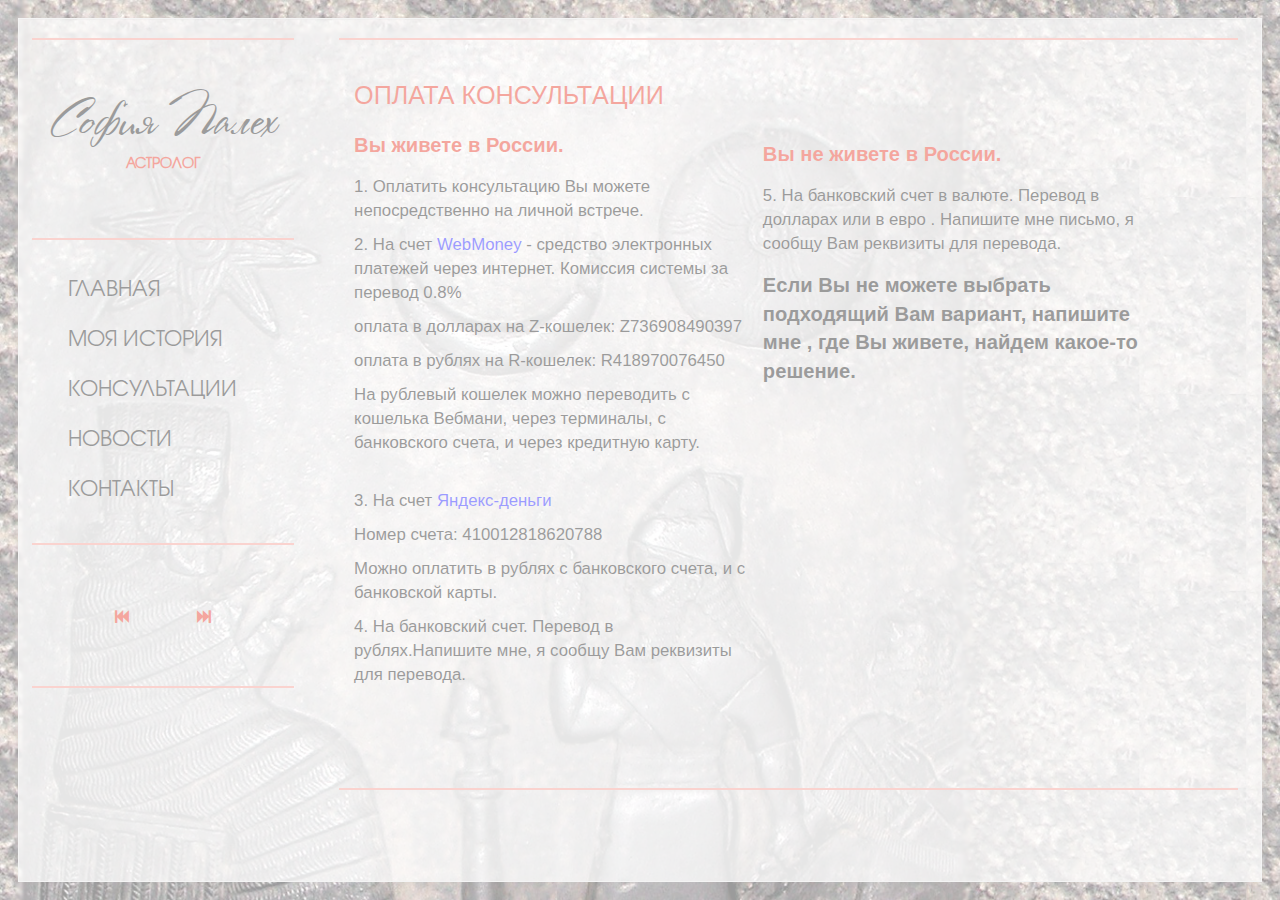
<file: oplata.html>
<!DOCTYPE html>
<html lang="en">
<head>
    <meta charset="utf-8">
    <meta http-equiv="X-UA-Compatible" content="IE=edge">
    <meta name="viewport" content="width=device-width, initial-scale=1">

    <link rel="shortcut icon" href="/img/crown.png" type="image/png">

    <script src="js/less.js"></script>
    <script src="js/jquery-2.2.0.js"></script>

    <link rel="stylesheet" href="css/font-awesome.min.css">
    <link href="css/bootstrap.css" rel="stylesheet">
    <link href="css/style.css" rel="stylesheet">


    <title>Астролог</title>
    <style>
        #page-preloader {
            position: fixed;
            left: 0;
            top: 0;
            right: 0;
            bottom: 0;
            background: rgba(255, 255, 255, .75);
            z-index: 100500;
        }
    </style>
</head>
<body>
<div id="page-preloader"><span class="spinner"></span></div>
<div class="container-fluid">
    <div class="row">
        <div class="col-xs-12 main_margin">
            <div class="well btn-block">
                <div class="container">
                    <div class="row">
                        <div class="col-xs-3 menu_style">
                            <p align="center" class="bord"></p>
                            <p align="center" class="logo_font">София Палех</p>
                            <p align="center" class="astro_style">АСТРОЛОГ</p>
                            <p align="center" class="bord logo_bottom"></p>
                            <ul class="nav nav-tabs nav-stacked">
                                <li>
                                    <a href="index.html">ГЛАВНАЯ</a>
                                </li>
                                <li>
                                    <a href="history.html">МОЯ ИСТОРИЯ</a>
                                </li>
                                <li>
                                    <a href="consult.html">КОНСУЛЬТАЦИИ</a>
                                </li>
                                <li>
                                    <a href="news.html">НОВОСТИ</a>
                                </li>
                                <li>
                                    <a href="contacts.html">КОНТАКТЫ</a>
                                </li>
                            </ul>
                            <p class="bord"></p>
                            <p align="center">
                                <a href="consult.html"><span class="glyphicon glyphicon-fast-backward arrow_style"></span></a>
                                <a href="index.html"><span class="glyphicon glyphicon-fast-forward arrow_style"></span></a>
                            </p>
                            <p class="bord"></p>
                        </div>
                        <div class="col-xs-9">
                            <div class="tab-content">
                                <div id="panel1" class="tab-pane fade in active">
                                    <div class="container-fluid">
                                        <div class="row">
                                            <div class="col-xs-12">
                                                <p class="bord3"></p>
                                                <div class="container-fluid oplata_text">
                                                    <div class="row">
                                                        <div class="col-xs-6 margin_text_column_right">
                                                            <p class="header_style">ОПЛАТА КОНСУЛЬТAЦИИ</p>
                                                            <p class="red text">Вы живете в России. </p>
                                                            <p>1. Оплатить консультацию Вы можете непосредственно на личной встрече.</p>
                                                            <p>2. На счет <span class="blue">WebMoney</span> - средство электронных платежей через интернет. Комиссия системы за перевод 0.8% </p>
                                                            <p>оплата в долларах на Z-кошелек: Z736908490397 </p>
                                                            <p>оплата в рублях на R-кошелек: R418970076450</p>
                                                            <p>На рублевый кошелек можно переводить с кошелька Вебмани, через терминалы, с банковского счета, и через кредитную карту.</p>
                                                            <br />
                                                            <p>3. На счет <span class="blue">Яндекс-деньги</span>
                                                            </p>
                                                            <p>Номер счета: 410012818620788</p>
                                                            <p>Можно оплатить в рублях с банковского счета, и с банковской карты. </p>
                                                            <p>4. На банковский счет. Перевод в рублях.Напишите мне, я сообщу Вам реквизиты для перевода.</p>
                                                        </div>
                                                        <div class="col-xs-6 margin_text_column_right">
                                                            <p class="red text oplata_left">Вы не живете в России. </p>
                                                            <p>5. На банковский счет в валюте. Перевод в долларах или в евро . Напишите мне письмо, я сообщу Вам реквизиты для перевода.</p>
                                                            <p class="text">Если Вы не можете выбрать подходящий Вам вариант, напишите мне , где Вы живете, найдем какое-то решение.</p>
                                                        </div>

                                                    </div>
                                                </div>
                                                <p class="block_element_1"></p>
                                                <p class="bord3"></p>
                                            </div>
                                        </div>
                                    </div>
                                </div>
                            </div>
                        </div>
                    </div>
                </div>
            </div>
        </div>
    </div>
</div>
<script>
    $(window).on('load', function () {
        var $preloader = $('#page-preloader'), $spinner = $preloader.find('.spinner');
        $preloader.delay(500).fadeOut('slow');
    });
</script>

<script src="js/bootstrap.min.js"></script>
</body>
</html>
</file>
<file: css/style.css>
@font-face {
	font-family: Alexandra;
	src: url(../fonts/alexandra-zeferino-two.ttf);
}
@font-face {
	font-family: Carolina;
	src: url(../fonts/carolina.ttf);
}
@font-face {
	font-family: note;
	src: url(../fonts/ds_note.ttf);
}

@font-face {
	font-family: avangardgothik;
	src: url(../fonts/AvantGardeGothicC.otf);
}
::-webkit-scrollbar { width: 3px; height: 3px;}
::-webkit-scrollbar-button {  background-color: #F19084; }
::-webkit-scrollbar-track {  background-color: #F19084;}
::-webkit-scrollbar-track-piece { background-color: #ffffff;}
::-webkit-scrollbar-thumb { height: 50px; background-color: #F19084; border-radius: 3px;}
::-webkit-scrollbar-corner { background-color: #999;}
::-webkit-resizer { background-color: #666;}

body {
	color: black;
	background: url('../img/body_bg1.jpg');
	background-repeat: repeat-y;
	background-size:  100vw auto ;
	max-height: 100vh;
	height: 100vh;

}

.color_1 {
	background-color: #F19084;
}

.main_margin {
	padding-right: 2vh;
	padding-left: 2vh;
}



.well {
	background: rgba(255, 255, 255, .75);
	border-radius: 0;
	margin-top: 2vh;
	margin-bottom: 0;
	max-height: 96vh;
	height: 96vh;
	overflow-y: auto;
	overflow-x: hidden;
}


.bord {
	margin: 0 auto;
	width: 100%;
	border-top: 2px solid #f19084;
}

.bord3 {
	width: 110%;
	border-top: 2px solid #f19084;
}
.menu_style{
	margin-left: -3vw;
}
.menu_style_news{
	margin-left: -1vw;
}

.logo_font {
	margin-top: 5.5vh;
	color: black;
	font-family: note;
	font-size: 3.4em;
	margin-bottom: 0;
}

.astro_style {
	font-weight: 600;
	margin-bottom: 7vh;
	color: #e31e09;
	font-size: 1em;
	font-family: avangardgothik;
	margin-top: -2px;
}

.photo {
	margin-top: 2vh;
	margin-bottom: 2vh;
}

.citata {
	margin-top: 2vh;
	color: black;
	font-family: Alexandra;
	font-size: 3em;

}

.text {
	font-weight: 600;
	font-size: 1.2em;
	margin: 15px 0;
}

.red {
	color: #e31e09;
}

.fade {
	display: none;
}

.fade.in {
	display: block;
}

.glyphicon-fast-backward {
	margin-bottom: 6vh;
	margin-right: 5vw;
}

.arrow_style {
	margin-top: 7vh;
	color: #e31e09;
	font-size: 1em;
}

.header_style {
	color: #e31e09;
	font-size: 1.5em;
	margin-top: 3vh;
	margin-bottom: 2vh;
}
.header_style_consult {
	color: #e31e09;
	font-size: 1.5em;
	margin-top: 2.5vh;
	margin-bottom: 2vh;
}

.glyphicon-forward {
	margin-left: 1vw;
}

.consult_margin {
	margin-top: 55vh;
}

.nav-tabs {
	font-weight: 500;
	border-color: transparent;
	margin-top: 3vh;
	margin-bottom: 3vh;
	font-family: "avangardgothik";
	font-size: 1.5em;
}

.nav-tabs:hover {
	border-color: transparent;
	margin-top: 3vh;
	margin-bottom: 3vh;
	font-family: "avangardgothik";
	text-decoration: none;
	font-size: 1.5em;
}

a {
	background-color: transparent;
	color: black;
}

a:hover {
	background-color: transparent;
	color: black;
}

.nav-tabs > li > a:hover {
	background-color: transparent;
	border-color: transparent;
}

.nav-tabs > li.active > a, .nav-tabs > li.active > a:hover, .nav-tabs > li.active > a:focus {
	margin-left: 1.6vw;
	color: red;
	background-color: transparent;
	border-color: transparent;
}

.nav-tabs > li > a {
	margin-left: 1.6vw;
	padding-top: 7px;
}

.block_element_1 {
	height: 9vh;
}

.block_element_2 {
	height: 9vh;
}
.block_element_3 {
	height: 14vh;
}
.block_element_4 {
	height: 19vh;
}
.block_element_4_contacts{
	height: 24.5vh;
}
.block_element_5 {
	height: 5vh;
}
.block_element_6 {
	height: 5vh;
}
.block_element_6_history {
	height: 0.5vh;
}
.block_element_7_history{
	margin-top: 2vh;
}
.block_element_8_news{
	height: 2vh;
}
.block_element_9_consult{
	height: 6.5vh;
}


.news_header {
	font-size: 1.5em;
}

.news_link > a {
	color: #7a8072;
}
.first_marg{
	margin-top: 2vh;
	margin-bottom: 10px;
}

.text_marg{
	margin-top: 4vh;
	margin-bottom: 10px;
}
.contacts{
	margin-top: 5vh;
	margin-bottom: 5vh;
	font-size: 1.8em;
}
.margin_text_column_left{
	padding-left: 0;
	margin-left: -2vw;
	padding: 0;
}
.margin_text_column_right{
	padding-right: 0;
}
.history_text{
	font-size: 1.5em;
	font-family: "Calibri", sans-serif;
}
.consult_text{
	font-size: 1.2em;
	font-family: "Calibri", sans-serif;
}
.contacts_text{
	font-size: 1em;
	font-family: "Calibri", sans-serif;
}
.news_text{
	font-size: 1.2em;
	font-family: "Calibri", sans-serif;
}
.oplata_text{
	font-size: 1.2em;
	font-family: "Calibri", sans-serif;
}
.oplata{
	font-size: 1.5em;
	font-family: "Calibri", sans-serif;
}
.oplata_left{
	margin-top: 10vh;
}
.blue{
	color: blue;
}
</file>
